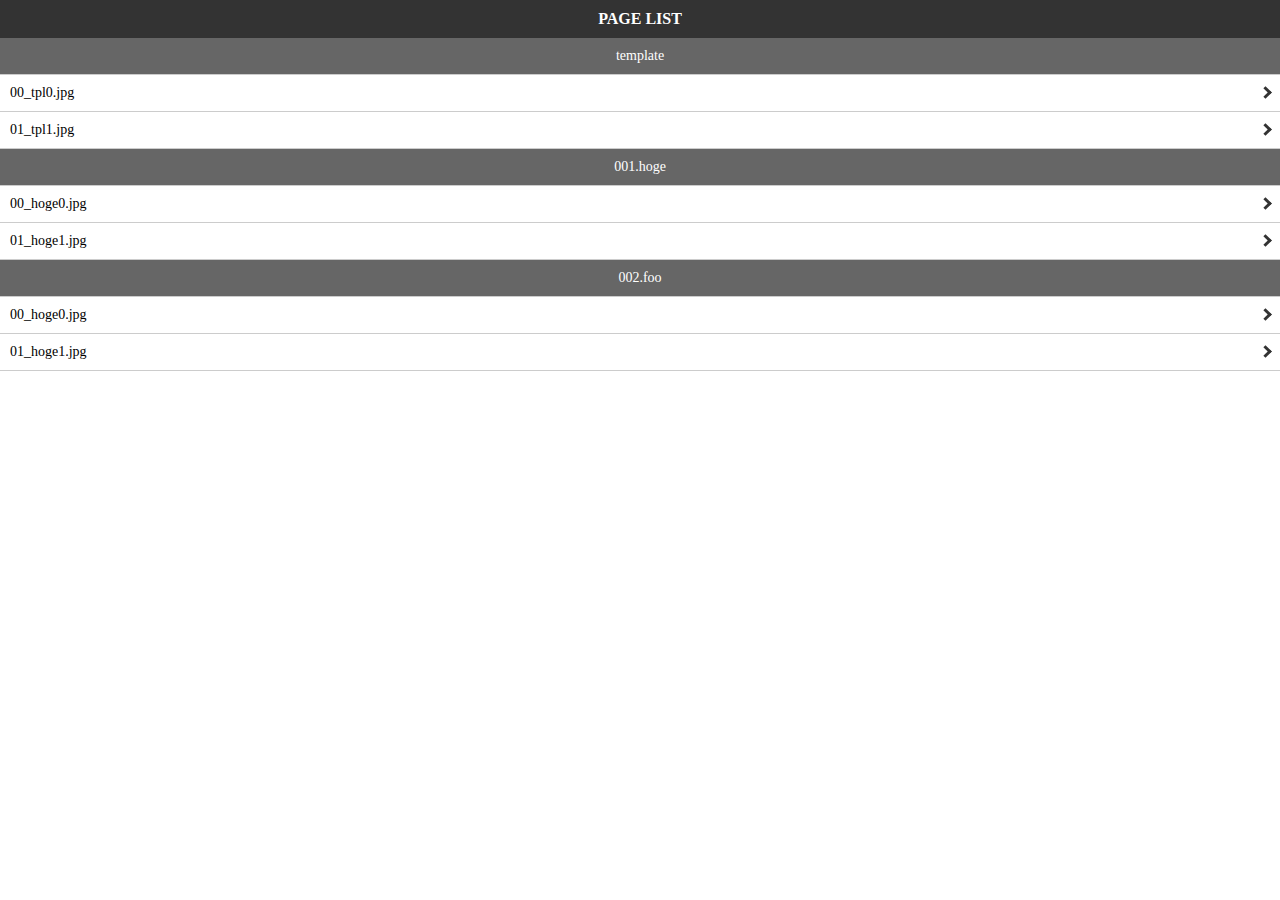
<file: _link.html>
<!DOCTYPE html>
<html lang="ja">

<head>
<meta charset="UTF-8">
<title>PAGE LIST</title>
<meta name="keywords" content="">
<meta name="description" content="">
<meta name="format-detection" content="telephone=no">
<meta name="viewport" content="width=device-width, user-scalable=no, initial-scale=1, maximum-scale=1">
<script src="shared/js/jquery-1.9.1.min.js"></script>
<script>
function doScroll(){
 if(window.pageYOffset === 0){
  window.scrollTo(0,1);
 }
}
window.onload = function(){
 setTimeout(doScroll, 100);
}
</script>
<style type="text/css">
* {
  font-size: 14px;
  margin: 0;
  padding: 0
}
h1 {
  padding: 10px;
  font-size: 16px;
  text-align:center;
  background:#333;
  color:#fff;
}
h2 {
  padding: 10px;
  font-weight:normal;
  text-align:center;
  background:#666;
  color:#fff;
}
ol {
  border-top: 1px solid #ccc;
}
li a {
  position:relative;
  display: block;
  padding: 10px;
  border-bottom: 1px solid #ccc;
  text-decoration: none;
  color: #000;
}
li a:after {
  content:"";
  position:absolute;
  top:50%;
  right:10px;
  display:block;
  width:6px;
  height:6px;
  margin-top:-5px;
  border-top:3px solid #333;
  border-right:3px solid #333;
  transform:rotate(45deg);
  -webkit-transform:rotate(45deg);
}
</style>
</head>
<body>
<h1>PAGE LIST</h1>
<h2>template</h2>
<ol>
  <li><a href="00_top.jpg">00_tpl0.jpg</a></li>
  <li><a href="01_page.jpg">01_tpl1.jpg</a></li>
</ol>

<h2>001.hoge</h2>
<ol>
  <li><a href="00_top.jpg">00_hoge0.jpg</a></li>
  <li><a href="01_page.jpg">01_hoge1.jpg</a></li>
</ol>

<h2>002.foo</h2>
<ol>
  <li><a href="00_top.jpg">00_hoge0.jpg</a></li>
  <li><a href="01_page.jpg">01_hoge1.jpg</a></li>
</ol>

</body>
</html>
</file>
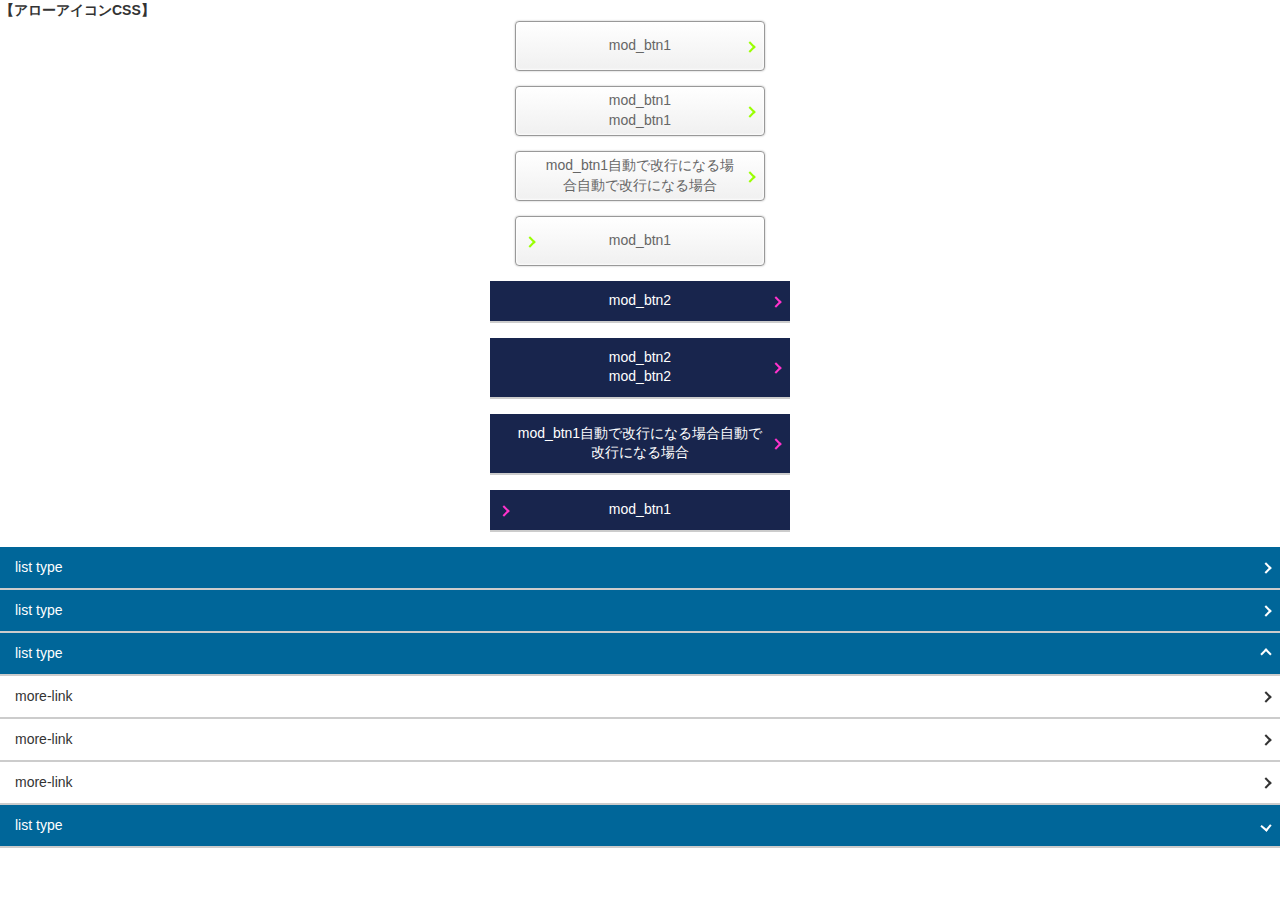
<file: button.html>
<!DOCTYPE html
<html lang="ja" xmlns:og="http://ogp.me/ns#" xmlns:mixi="http://mixi-platform.com/ns#" xmlns:fb="http://www.facebook.com/2008/fbml">
<head>
<meta charset="utf-8">
<title>button mixin</title>
<meta name="keywords" content="">
<meta name="description" content="">
<meta property="og:title" content="" />
<meta property="og:type" content="website" />
<meta property="og:description" content="" />
<meta property="og:url" content="http://" />
<meta property="og:site_name" content="" />
<meta property="og:image" content="http://" />
<meta property="fb:app_id" content="" />
<meta name="format-detection" content="telephone=no">
<meta name="viewport" content="width=device-width, user-scalable=no, initial-scale=1, maximum-scale=1">
<link rel="stylesheet" href="css/style.css">
<link rel="apple-touch-icon-precomposed" href="iphone.png">
<!-- 光沢なし -->
</head>
<body>
<div id="contents">
  <h1>【アローアイコンCSS】</h1>
  <p class="mod_btn3"><a href="#">mod_btn1</a></p>
  <p class="mod_btn3"><a href="#">mod_btn1<br>
    mod_btn1</a></p>
  <p class="mod_btn3"><a href="#">mod_btn1自動で改行になる場合自動で改行になる場合</a></p>
  <p class="mod_btn3"><a href="#" class="before">mod_btn1</a></p>
  <p class="mod_btn4"><a href="#">mod_btn2</a></p>
  <p class="mod_btn4"><a href="#">mod_btn2<br>
    mod_btn2</a></p>
  <p class="mod_btn4"><a href="#">mod_btn1自動で改行になる場合自動で改行になる場合</a></p>
  <p class="mod_btn4"><a href="#" class="before">mod_btn1</a></p>
  <ul class="mod_gnav">
    <li><a href="#">list type</a></li>
    <li><a href="#">list type</a></li>
    <li><a href="#" class="more_link">list type</a>
      <ul class="mod_gnav_under2">
        <li><a href="#">more-link</a></li>
        <li><a href="#">more-link</a></li>
        <li><a href="#">more-link</a></li>
      </ul>
    </li>
    <li><a href="#" class="active">list type</a></li>
  </ul>
</div>
</body>
</html>
</file>
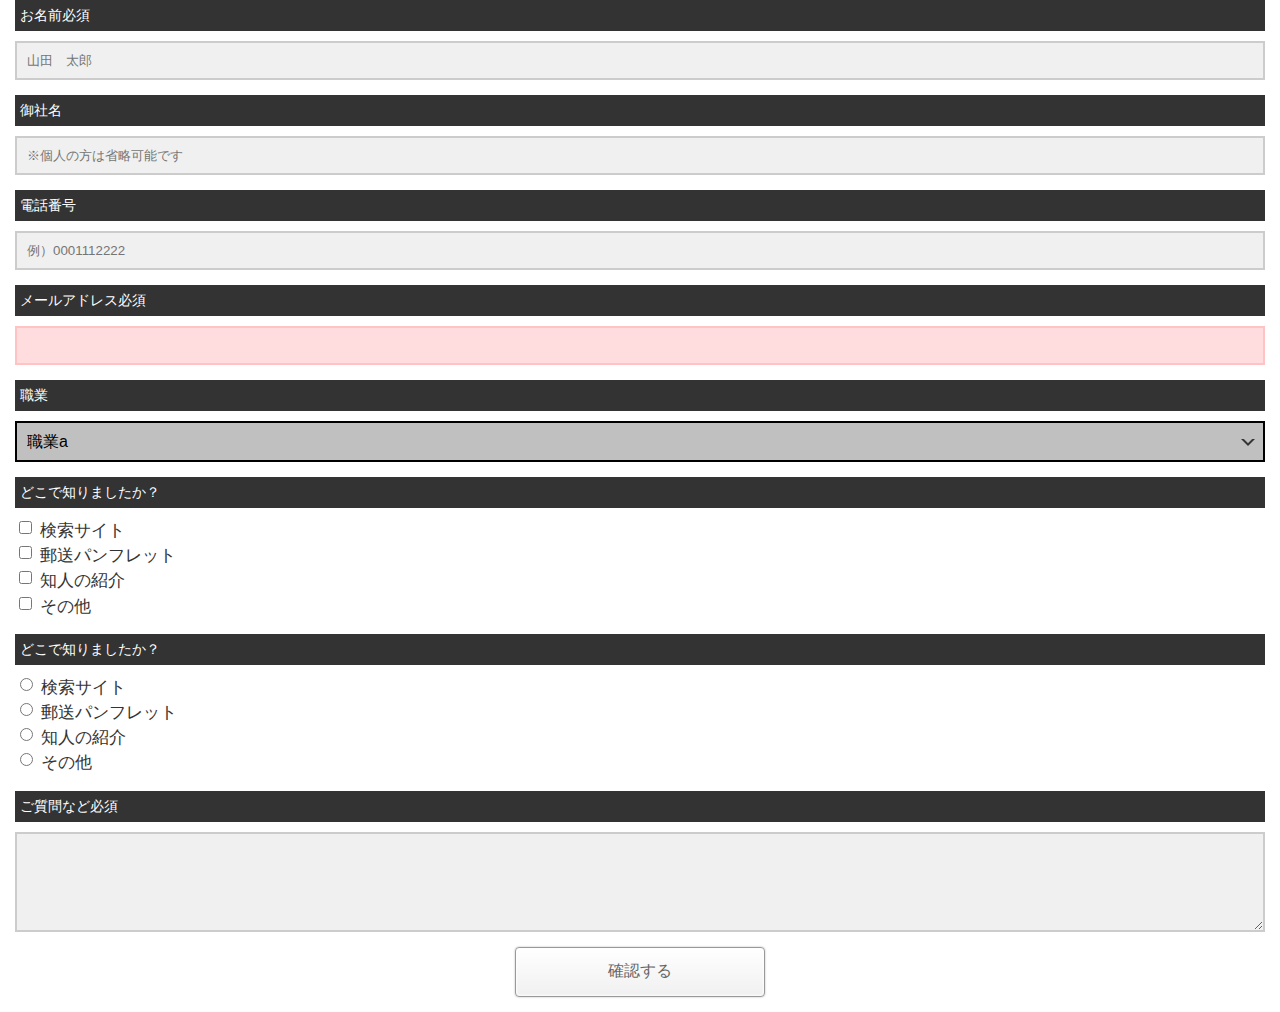
<file: form.html>
<!DOCTYPE html>
<html lang="ja" xmlns:og="http://ogp.me/ns#" xmlns:mixi="http://mixi-platform.com/ns#" xmlns:fb="http://www.facebook.com/2008/fbml">
<head>
<meta charset="utf-8">
<title>form mixin</title>
<meta name="keywords" content="">
<meta name="description" content="">
<meta property="og:title" content="" />
<meta property="og:type" content="website" />
<meta property="og:description" content="" />
<meta property="og:url" content="http://google.co.jp/" />
<meta property="og:site_name" content="" />
<meta property="og:image" content="http://.jpg" />
<meta property="fb:app_id" content="" />
<meta name="format-detection" content="telephone=no">
<meta name="viewport" content="width=device-width, user-scalable=no, initial-scale=1, maximum-scale=1">
<link rel="stylesheet" href="css/style.css">
<link rel="apple-touch-icon-precomposed" href="iphone.png">
<!-- 光沢なし -->
</head>
<body>
<div id="contents">
  <div class="mod_form1">
    <form id="contact" action="http://yahoo.co.jp" method="post">
      <dl>
        <dt>お名前<span class="require">必須</span></dt>
        <dd>
          <input type="text" name="name" size="20" class="mod_form_tx1" placeholder="山田　太郎" />
        </dd>
        <dt>御社名</dt>
        <dd>
          <input type="text" name="corp" size="20" placeholder="※個人の方は省略可能です" class="mod_form_tx1" />
        </dd>
        <dt>電話番号</dt>
        <dd>
          <input type="number" name="tel" size="15" placeholder="例）0001112222" class="mod_form_tx1" />
        </dd>
        <dt>メールアドレス<span class="require">必須</span></dt>
        <dd>
          <input type="email" name="email" size="20" autocapitalize="off" autocorrect="off" class="mod_form_tx1 mod_error" />
        </dd>
        <dt>職業</dt>
        <dd>
          <div class="mod_form_select1">
            <select id="select1">
              <option value="a">職業a</option>
              <option value="b">職業b</option>
            </select>
            <label for="select1"></label>
          </div>
        </dd>
        <dt>どこで知りましたか？</dt>
        <dd>
          <ul class="mod_form_checkbox">
            <li>
              <input type="checkbox" name="q1" id="q1_1" />
              <label for="q1_1">検索サイト</label>
            </li>
            <li>
              <input type="checkbox" name="q1" id="q1_2" />
              <label for="q1_2">郵送パンフレット</label>
            </li>
            <li>
              <input type="checkbox" name="q1" id="q1_3" />
              <label for="q1_3">知人の紹介</label>
            </li>
            <li>
              <input type="checkbox" name="q1" id="q1_4" />
              <label for="q1_4">その他</label>
            </li>
          </ul>
        </dd>
        <dt>どこで知りましたか？</dt>
        <dd>
          <ul class="mod_form_radio">
            <li>
              <input type="radio" name="q1" id="q2_1" />
              <label for="q2_1">検索サイト</label>
            </li>
            <li>
              <input type="radio" name="q1" id="q2_2" />
              <label for="q2_2">郵送パンフレット</label>
            </li>
            <li>
              <input type="radio" name="q1" id="q2_3" />
              <label for="q2_3">知人の紹介</label>
            </li>
            <li>
              <input type="radio" name="q1" id="q2_4" />
              <label for="q2_4">その他</label>
            </li>
          </ul>
        </dd>
        <dt>ご質問など<span class="require">必須</span></dt>
        <dd>
          <textarea name="message" id="message" cols="20" rows="3" class="mod_form_textarea1"></textarea>
        </dd>
      </dl>
      <input type="submit" value="確認する" class="mod-submit" />
    </form>
  </div>
</div>
</body>
</html>
</file>
<file: css/style.css>
@charset "UTF-8";html,body,div,span,object,iframe,h1,h2,h3,h4,h5,h6,p,blockquote,pre,abbr,address,cite,code,del,dfn,em,img,ins,kbd,q,samp,small,strong,sub,sup,var,b,i,dl,dt,dd,ol,ul,li,fieldset,form,label,legend,table,caption,tbody,tfoot,thead,tr,th,td,article,aside,canvas,details,figcaption,figure,footer,header,hgroup,menu,nav,section,summary,time,mark,audio,video{margin:0;padding:0;border:0;outline:0;font-size:100%;vertical-align:baseline;background:transparent}body{line-height:1}article,aside,details,figcaption,figure,footer,header,hgroup,menu,nav,section{display:block}nav ul{list-style:none}blockquote,q{quotes:none}blockquote:before,blockquote:after,q:before,q:after{content:'';content:none}a{margin:0;padding:0;font-size:100%;vertical-align:baseline;background:transparent}ins{background-color:#ff9;color:#000;text-decoration:none}mark{background-color:#ff9;color:#000;font-style:italic;font-weight:bold}del{text-decoration:line-through}abbr[title],dfn[title]{border-bottom:1px dotted;cursor:help}table{border-collapse:collapse;border-spacing:0}hr{display:block;height:1px;border:0;border-top:1px solid #cccccc;margin:1em 0;padding:0}input,select{vertical-align:middle}li{list-style-type:none}html{overflow-y:scroll}address,caption,cite,code,dfn,em,strong,th,var{font-style:normal}*{word-wrap:break-word}body{background:#fff;color:#333;font:14px/1.231 'Helvetica', 'ヒラギノ角ゴ Pro W3', 'Hiragino Kaku Gothic Pro', 'sans-serif';-webkit-text-size-adjust:100%}h1,h2,h3,h4,h5,h6{line-height:1.5}p,li,dt,dd{line-height:1.5}.mod_btn3{display:table;margin:0 auto 15px;position:relative}.mod_btn3 a{-moz-box-sizing:border-box;-webkit-box-sizing:border-box;box-sizing:border-box;-moz-border-radius:4px;-webkit-border-radius:4px;border-radius:4px;background:-moz-linear-gradient(top, #ffffff,#f0f0f0);background:-o-linear-gradient(top, #ffffff,#f0f0f0);background:-webkit-linear-gradient(top, #ffffff,#f0f0f0);background:linear-gradient(to bottom, #ffffff,#f0f0f0);-moz-box-shadow:rgba(0,0,0,0.3) 0 0 2px,rgba(255,255,255,0.8) 0 0 2px 1px inset;-webkit-box-shadow:rgba(0,0,0,0.3) 0 0 2px,rgba(255,255,255,0.8) 0 0 2px 1px inset;box-shadow:rgba(0,0,0,0.3) 0 0 2px,rgba(255,255,255,0.8) 0 0 2px 1px inset;display:table-cell;vertical-align:middle;text-align:center;text-decoration:none;border:1px solid #999;color:#666;line-height:1.4;position:relative;width:250px;height:50px;padding:0 25px}.mod_btn3 a:after{content:"";position:absolute;top:50%;right:10px;border-top:2px solid #9F0;border-right:2px solid #9F0;-moz-transform:rotate(45deg);-ms-transform:rotate(45deg);-o-transform:rotate(45deg);-webkit-transform:rotate(45deg);transform:rotate(45deg);width:6px;height:6px;margin-top:-3px}.mod_btn3 a.before:after{content:"";position:absolute;top:50%;left:10px;border-top:2px solid #9F0;border-right:2px solid #9F0;-moz-transform:rotate(45deg);-ms-transform:rotate(45deg);-o-transform:rotate(45deg);-webkit-transform:rotate(45deg);transform:rotate(45deg);width:6px;height:6px;margin-top:-3px}.mod_btn4{display:table;margin:0 auto 15px;position:relative}.mod_btn4 a{-moz-box-sizing:border-box;-webkit-box-sizing:border-box;box-sizing:border-box;-moz-border-radius:0px;-webkit-border-radius:0px;border-radius:0px;background:-moz-linear-gradient(top, #18254d,#18254d);background:-o-linear-gradient(top, #18254d,#18254d);background:-webkit-linear-gradient(top, #18254d,#18254d);background:linear-gradient(to bottom, #18254d,#18254d);display:table-cell;vertical-align:middle;text-align:center;text-decoration:none;border-bottom:2px solid #ccc;color:#fff;line-height:1.4;position:relative;width:300px;height:auto;padding:10px 25px}.mod_btn4 a:after{content:"";position:absolute;top:50%;right:10px;border-top:2px solid #F3C;border-right:2px solid #F3C;-moz-transform:rotate(45deg);-ms-transform:rotate(45deg);-o-transform:rotate(45deg);-webkit-transform:rotate(45deg);transform:rotate(45deg);width:6px;height:6px;margin-top:-3px}.mod_btn4 a.before:after{content:"";position:absolute;top:50%;left:10px;border-top:2px solid #F3C;border-right:2px solid #F3C;-moz-transform:rotate(45deg);-ms-transform:rotate(45deg);-o-transform:rotate(45deg);-webkit-transform:rotate(45deg);transform:rotate(45deg);width:6px;height:6px;margin-top:-3px}.mod_gnav a{-moz-box-sizing:border-box;-webkit-box-sizing:border-box;box-sizing:border-box;display:block;background:#069;border-bottom:2px solid #ccc;color:#fff;text-decoration:none;width:100%;padding:10px 25px 10px 15px;position:relative}.mod_gnav a:after{-moz-transform:rotate(45deg);-ms-transform:rotate(45deg);-o-transform:rotate(45deg);-webkit-transform:rotate(45deg);transform:rotate(45deg);content:"";display:block;width:6px;height:6px;border-top:2px solid #fff;border-right:2px solid #fff;position:absolute;right:10px;top:50%;margin-top:-3px}.mod_gnav a.more_link:after{-moz-transform:rotate(315deg);-ms-transform:rotate(315deg);-o-transform:rotate(315deg);-webkit-transform:rotate(315deg);transform:rotate(315deg);content:"";display:block;width:6px;height:6px;border-top:2px solid #fff;border-right:2px solid #fff;position:absolute;right:10px;top:50%;margin-top:-3px}.mod_gnav a.active:after{-moz-transform:rotate(130deg);-ms-transform:rotate(130deg);-o-transform:rotate(130deg);-webkit-transform:rotate(130deg);transform:rotate(130deg);content:"";display:block;width:6px;height:6px;border-top:2px solid #fff;border-right:2px solid #fff;position:absolute;right:10px;top:50%;margin-top:-3px}.mod_gnav_under2 a{background:#fff;color:#333}.mod_gnav_under2 a:after{-moz-transform:rotate(45deg);-ms-transform:rotate(45deg);-o-transform:rotate(45deg);-webkit-transform:rotate(45deg);transform:rotate(45deg);content:"";display:block;width:6px;height:6px;border-top:2px solid #333;border-right:2px solid #333;position:absolute;right:10px;top:50%;margin-top:-3px}.mod_form1{padding:0 15px 15px}.mod_form1 dt{background:#333;color:#fff;margin:0 0 10px;padding:5px}.mod_form_tx1{-moz-box-sizing:border-box;-webkit-box-sizing:border-box;box-sizing:border-box;-webkit-appearance:none;-moz-appearance:none;-ms-appearance:none;-o-appearance:none;appearance:none;-moz-border-radius:0;-webkit-border-radius:0;border-radius:0;display:block;border:none;position:relative;background:#f0f0f0;border:2px solid #ccc;width:100%;margin:0 auto 15px;padding:10px}.mod_form_select1{position:relative}.mod_form_select1 select{-moz-box-sizing:border-box;-webkit-box-sizing:border-box;box-sizing:border-box;-webkit-appearance:none;-moz-appearance:none;-ms-appearance:none;-o-appearance:none;appearance:none;-moz-border-radius:0;-webkit-border-radius:0;border-radius:0;display:block;border:none;position:relative;-moz-border-radius:0;-webkit-border-radius:0;border-radius:0;background:#c0c0c0;border:2px solid #000;font-size:16px;width:100%;margin:0 0 15px;padding:10px}.mod_form_select1 select+label:after{content:"";background:url(../images/icon_arrow_b1.png) no-repeat left top;-moz-background-size:14px auto;-o-background-size:14px auto;-webkit-background-size:14px auto;background-size:14px auto;display:block;width:14px;height:7px;position:absolute;top:50%;right:10px;margin-top:-3px}.mod_form_textarea1{-moz-box-sizing:border-box;-webkit-box-sizing:border-box;box-sizing:border-box;-webkit-appearance:none;-moz-appearance:none;-ms-appearance:none;-o-appearance:none;appearance:none;-moz-border-radius:0;-webkit-border-radius:0;border-radius:0;display:block;border:none;position:relative;width:100%;height:100px;margin:0 0 15px;padding:10px;background:#f0f0f0;border:2px solid #ccc}.mod_form_checkbox{margin:0 0 15px;font-size:120%}input[type=checkbox]{font-size:20px;vertical-align:top}.mod_form_radio{margin:0 0 15px;font-size:120%}input[type=radio]{font-size:20px;vertical-align:top}.mod-submit{-moz-box-sizing:border-box;-webkit-box-sizing:border-box;box-sizing:border-box;-moz-border-radius:4px;-webkit-border-radius:4px;border-radius:4px;background:-moz-linear-gradient(top, #ffffff,#f0f0f0);background:-o-linear-gradient(top, #ffffff,#f0f0f0);background:-webkit-linear-gradient(top, #ffffff,#f0f0f0);background:linear-gradient(to bottom, #ffffff,#f0f0f0);-moz-box-shadow:rgba(0,0,0,0.3) 0 0 2px,rgba(255,255,255,0.8) 0 0 2px 1px inset;-webkit-box-shadow:rgba(0,0,0,0.3) 0 0 2px,rgba(255,255,255,0.8) 0 0 2px 1px inset;box-shadow:rgba(0,0,0,0.3) 0 0 2px,rgba(255,255,255,0.8) 0 0 2px 1px inset;display:table-cell;vertical-align:middle;text-align:center;text-decoration:none;border:1px solid #999;color:#666;line-height:1.4;position:relative;cursor:pointer;display:block;font-size:16px;width:250px;height:50px;margin:0 auto;padding:0 25px}.mod-submit:active{position:relative;top:2px}.mod_error{background:#FFDCDD;border-color:#FFC3C4}
</file>
